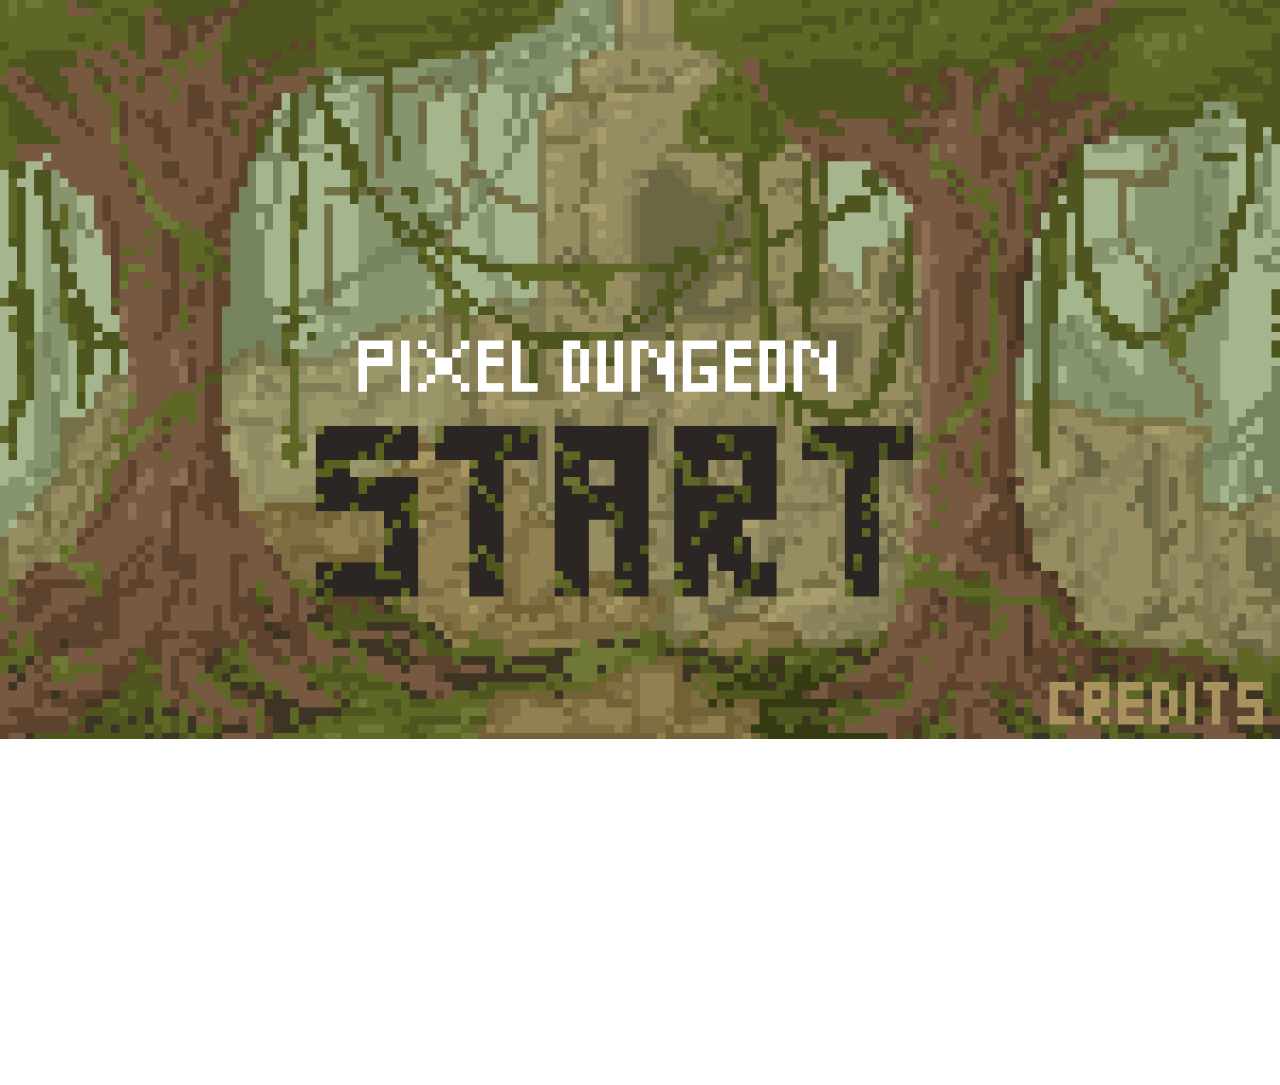
<file: index.html>
<!DOCTYPE html>
<html lang="de">

<head>
    <meta charset="UTF-8">
    <meta http-equiv="X-UA-Compatible" content="IE=edge">
    <meta name="viewport" content="width=device-width, initial-scale=1.0">
    <script type='text/javascript' src='https://code.jquery.com/jquery-3.6.0.js'></script>
    <link rel="stylesheet" href="style.css">
    
    <title>Start</title>
</head>

<body id="startscreen">
    <a href="start.html">
        <div id="startbutton" class="menubutton"></div>
    </a>
    <a href="credits.html">
        <div id="creditsbutton" class="menubutton"></div>
    </a>
    <a href="https://www.youtube.com/watch?v=dQw4w9WgXcQ" target="_blank" rel="noopener nereferrer">
        <div id="rickroll" class="menubutton"></div>
    </a>
   
</body>

</html>
</file>
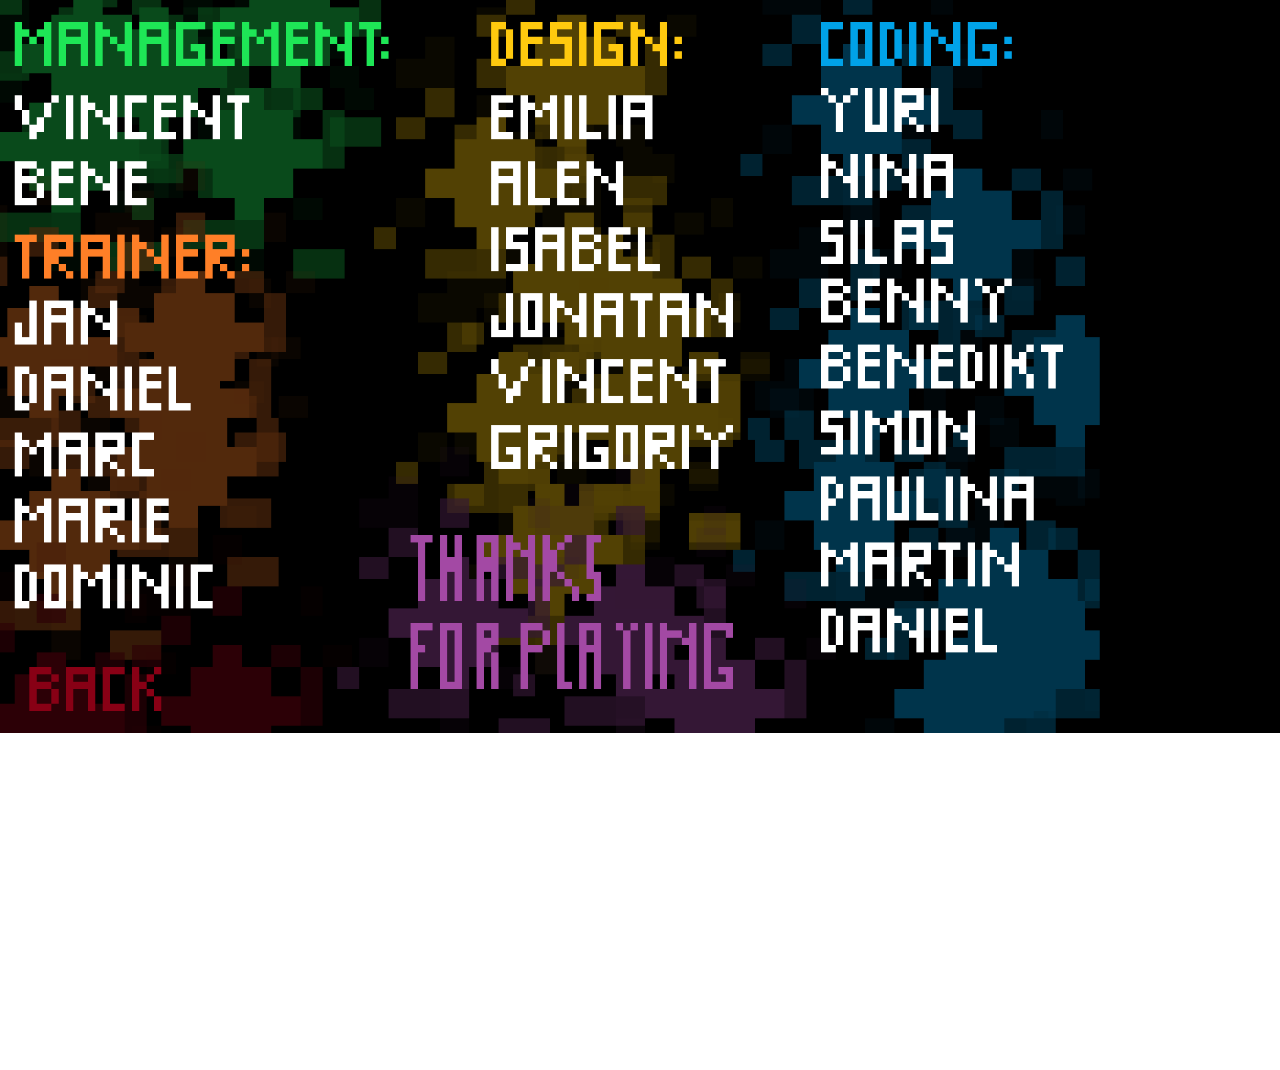
<file: credits.html>
<!DOCTYPE html>
<html lang="de">

<head>
    <meta charset="UTF-8">
    <meta http-equiv="X-UA-Compatible" content="IE=edge">
    <meta name="viewport" content="width=device-width, initial-scale=1.0">
    <script type='text/javascript' src='https://code.jquery.com/jquery-3.6.0.js'></script>
    <link rel="stylesheet" href="style.css">
    <title>Credits</title>
</head>

<body id="credits">
    <a href="index.html">
        <div id="backbutton"></div>
    </a>
   <!-- <h1 class="center">CREDITS</h1>
    <div id="logik" class="center credits">
        <h2>Management:</h2>
        <p>Vincent</p>
        <p>Bene</p>
    </div>
    <div id="design" class="center credits">
        <h2>Design:</h2>
        <p>Isabel</p>
        <p>Grigoriy</p>
        <p>Jonathan</p>
        <p>Alen</p>
        <p>Vincent</p>
        <p>Emilia</p>
    </div>
    <div id="coding" class="center credits">
        <h2>Coding:</h2>
        <p>Yuri</p>
        <p>Nina</p>
        <p>Silas</p>
        <p>Benny</p>
        <p>Benedikt</p>
        <p>Simon</p>
        <p>Pauline</p>
        <p>Martin</p>
        <p>Daniel</p>
    </div>-->

</body>

</html>
</file>
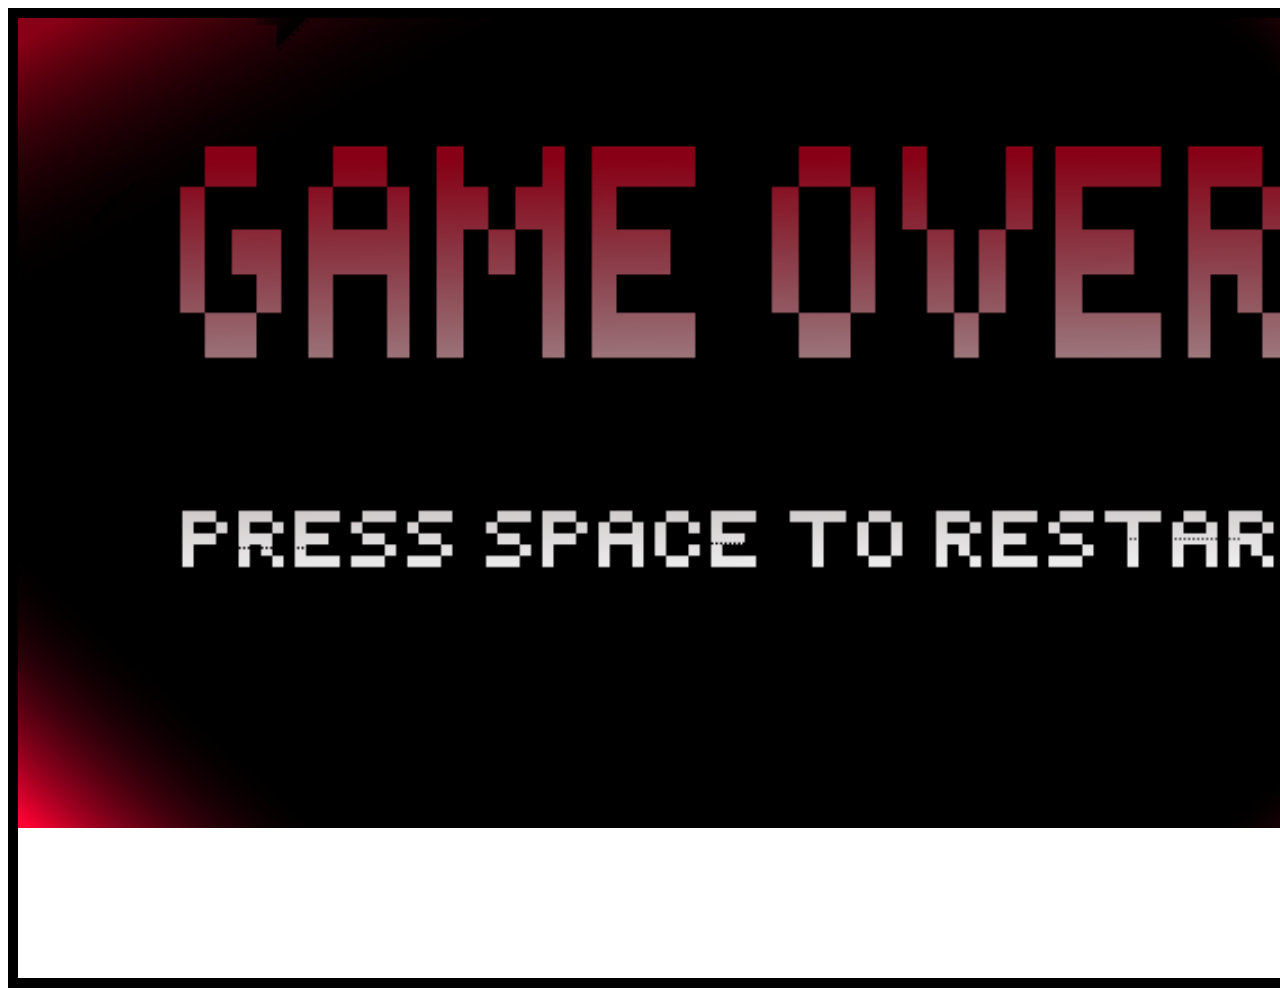
<file: gameover.html>
<!DOCTYPE html>
<html lang="de">
<head>
    <meta charset="UTF-8">
    <meta http-equiv="X-UA-Compatible" content="IE=edge">
    <meta name="viewport" content="width=device-width, initial-scale=1.0">
    <title>Game Over</title>
    <link rel="stylesheet" href="css/gameover.css">
    <script type='text/javascript' src='https://code.jquery.com/jquery-3.6.0.js'></script>
    <script src="js/gameover.js"></script>
</head>
<body>
    <div id="gameover">

    </div>
</body>
</html>
</file>
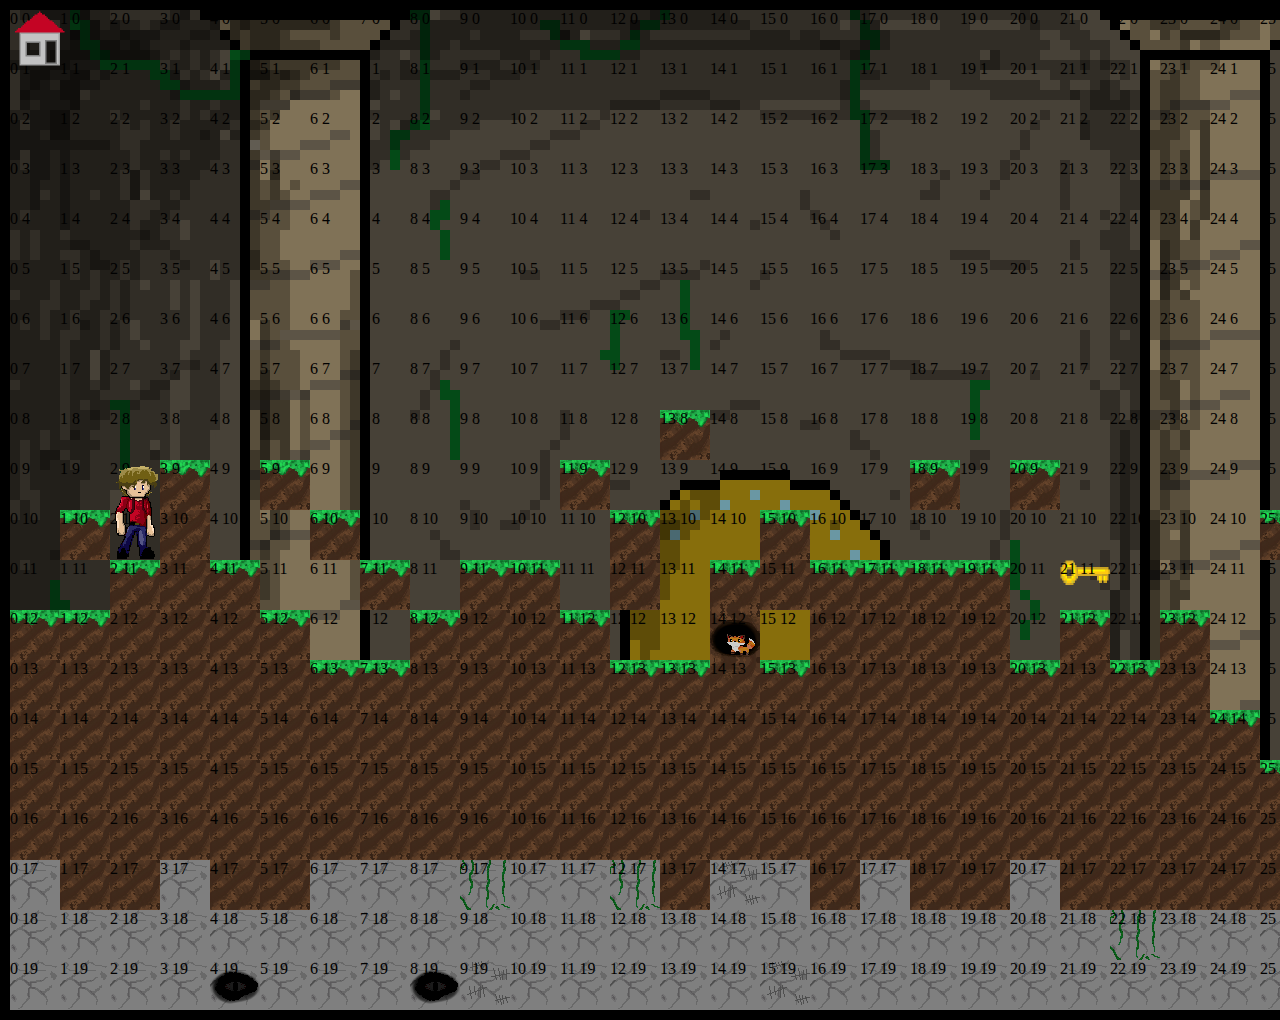
<file: level.html>
<!DOCTYPE html>
<html lang="en">

<head>
    <meta charset="UTF-8">
    <meta name="viewport" content="width=device-width, initial-scale=1.0">
    <script type='text/javascript' src='https://code.jquery.com/jquery-3.5.1.js'></script>
    <script type="text/javascript" src="js/board.js"></script>
    <script type="text/javascript" src="js/engine.js"></script>
    <script type="text/javascript" src="js/spielfigur-grafik.js"></script>
    <link rel="stylesheet" href="css/level.css">
    <title> Pixel Dungeon</title>
</head>
<body>
    <div id="board"></div>
    <div id="player" class="playerStandingRight"></div>
    <a href="start.html"><div id="homebutton"></div></a>
    <div id="herzbox"></div>
</body>
</html>
</file>
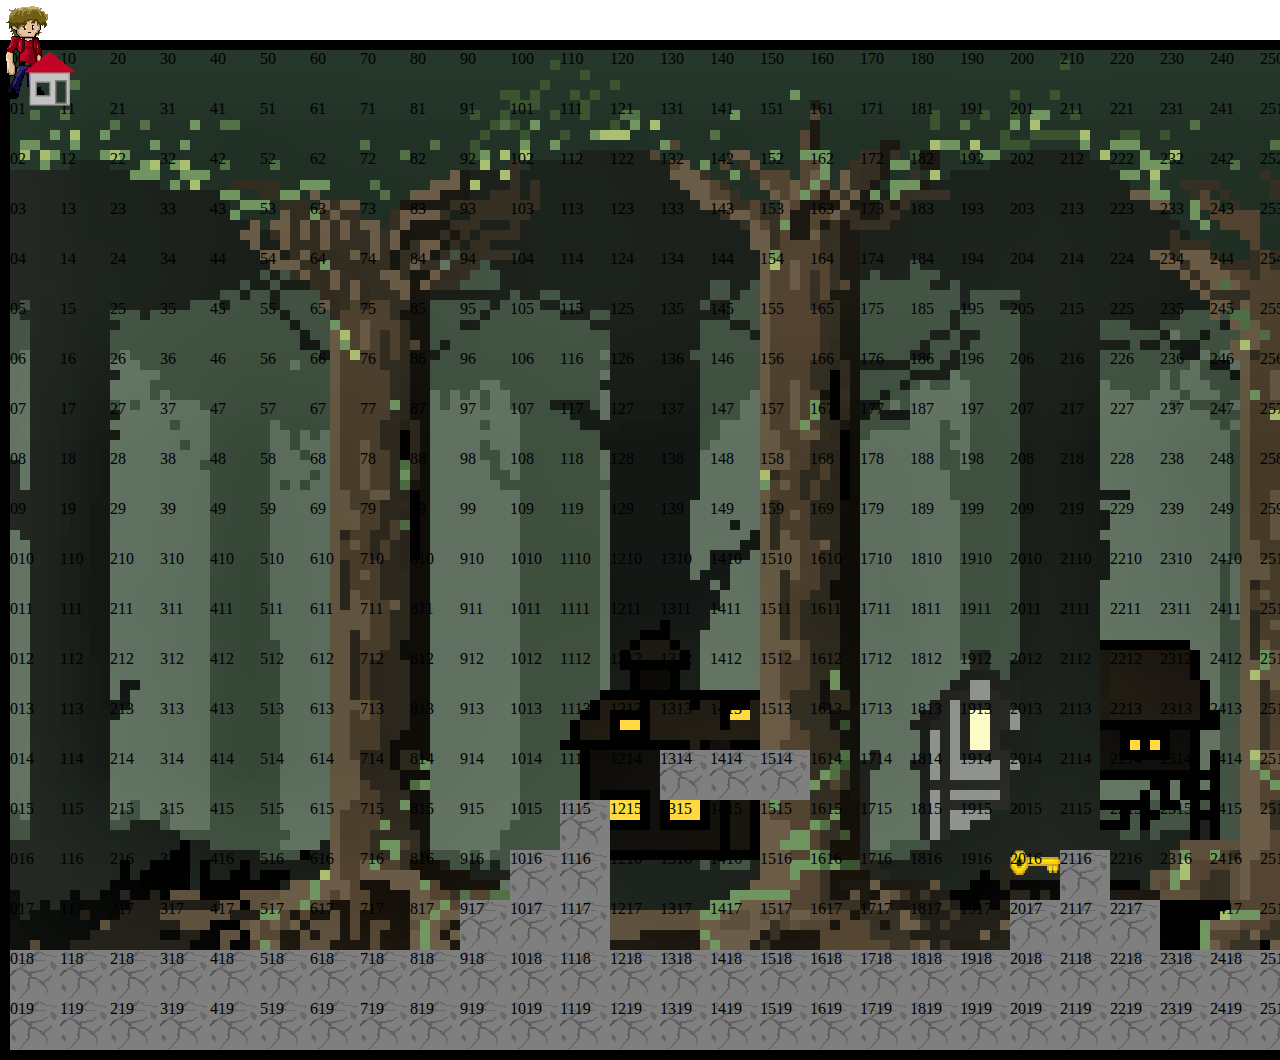
<file: start.html>
<!DOCTYPE html>
<html lang="en">

<head>

    <meta charset="UTF-8">
    <meta http-equiv="X-UA-Compatible" content="IE=edge">
    <meta name="viewport" content="width=device-width, initial-scale=1.0">
    <script type='text/javascript' src='https://code.jquery.com/jquery-3.5.1.js'></script>
    <script type="text/javascript" src="board.js"></script>
    <script type="text/javascript" src="collision_new.js"></script>
    <script type="text/javascript" src="spielfigur-grafik.js"></script>
    <link rel="stylesheet" href="style.css">
	<title>Spiel</title>
    
</head>

<body>
    
    <div id="board"></div>
    <div id="player" class="playerStandingRight"></div>
    <a href="index.html" ><div id="homebutton"></div></a>
</body>

</html>
</file>
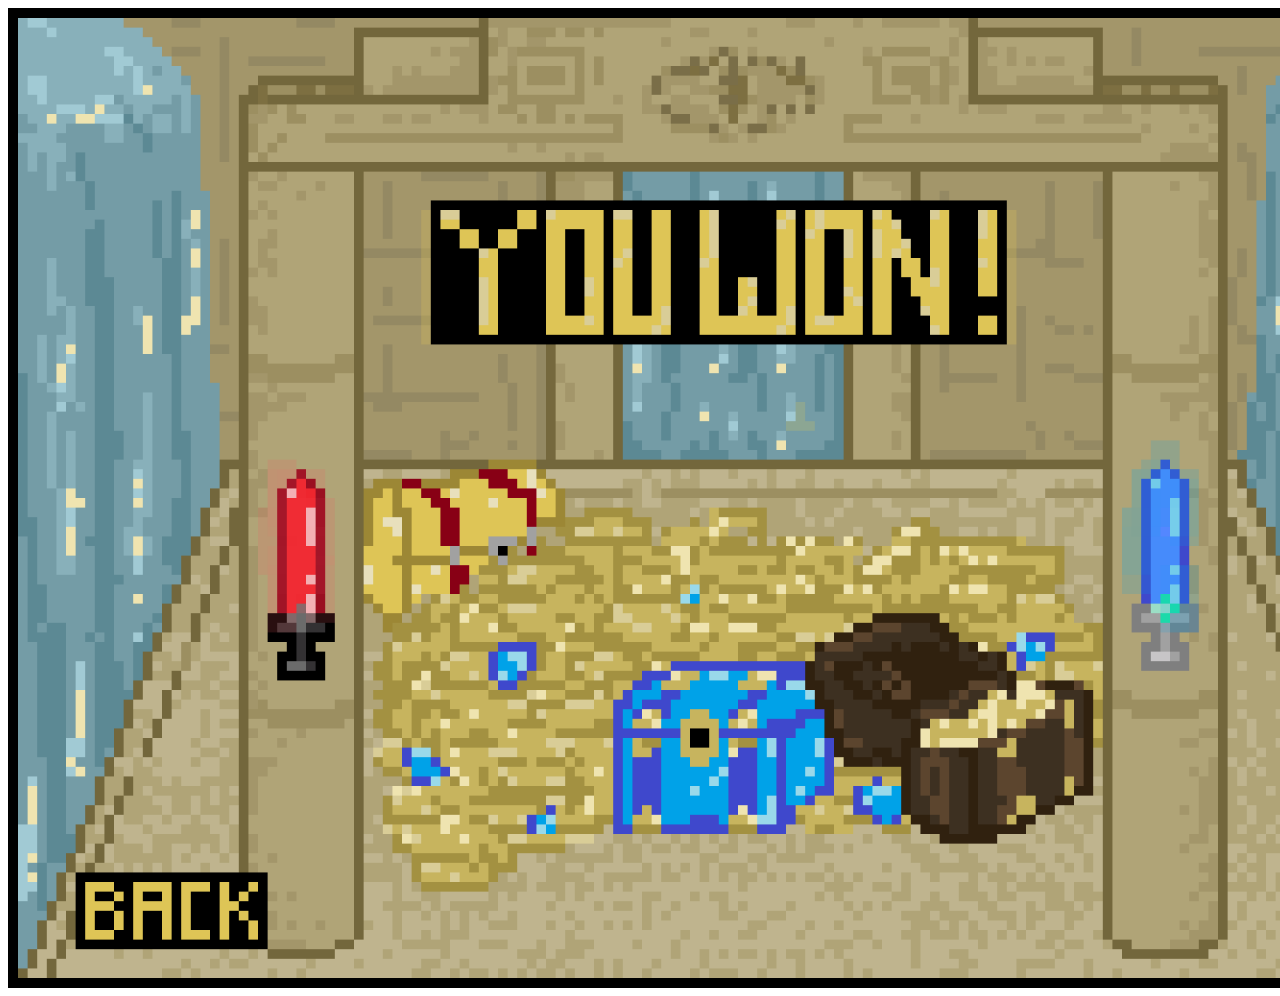
<file: victoryscreen.html>
<!DOCTYPE html>
<html lang="de">
<head>
    <meta charset="UTF-8">
    <meta http-equiv="X-UA-Compatible" content="IE=edge">
    <meta name="viewport" content="width=device-width, initial-scale=1.0">
    <title>Game Over</title>
    <link rel="stylesheet" href="css/victoryscreen.css">
    <script type='text/javascript' src='https://code.jquery.com/jquery-3.6.0.js'></script>
   
</head>
<body>
    <div id="won">
        <a href="start.html" id="backbutton"></a>
    </div>
</body>
</html>
</file>
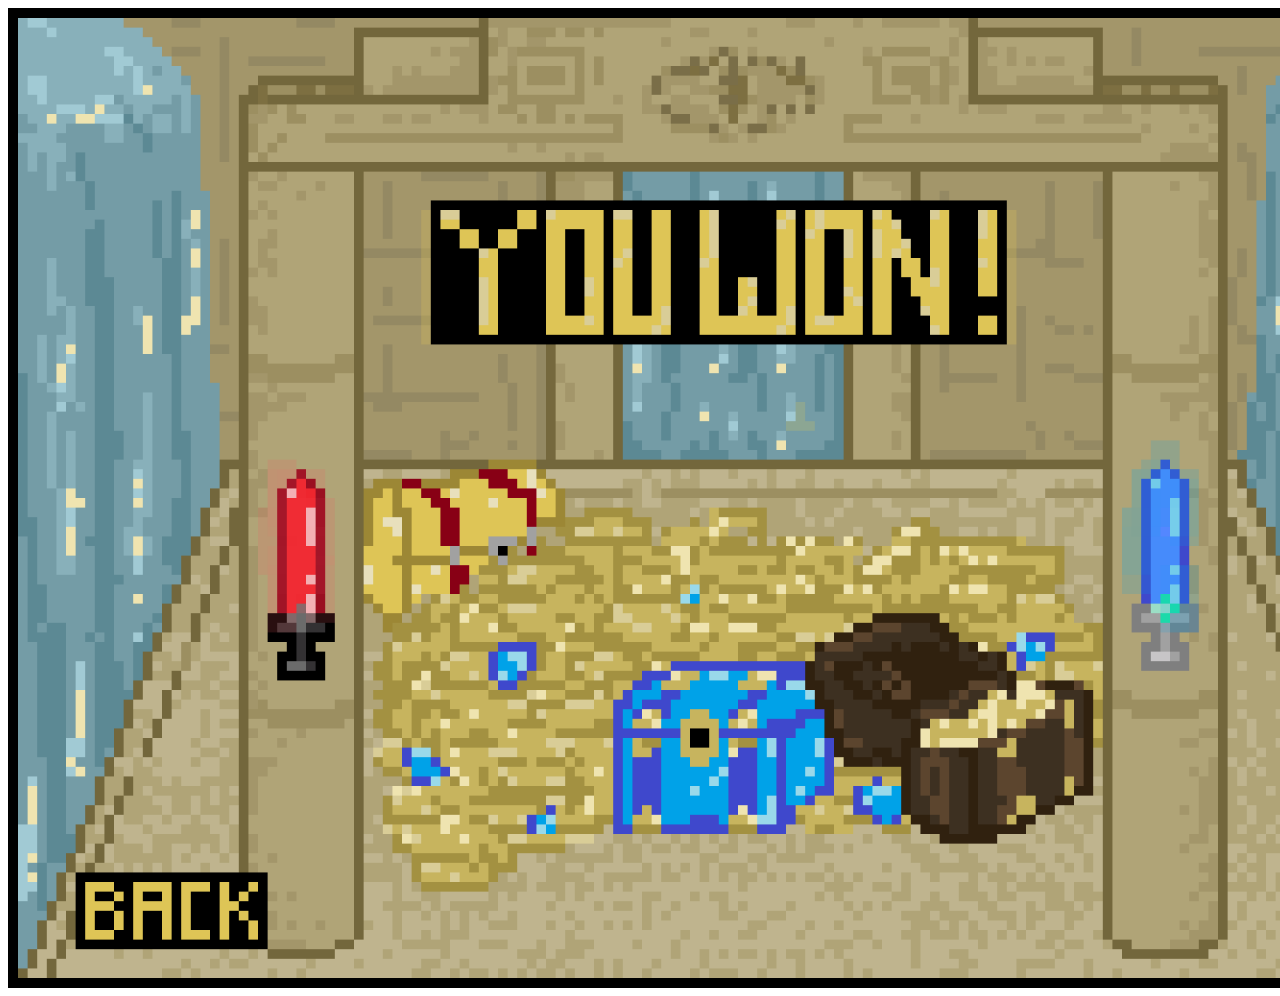
<file: won.html>
<!DOCTYPE html>
<html lang="de">
<head>
    <meta charset="UTF-8">
    <meta http-equiv="X-UA-Compatible" content="IE=edge">
    <meta name="viewport" content="width=device-width, initial-scale=1.0">
    <title>Game Over</title>
    <link rel="stylesheet" href="css/won.css">
    <script type='text/javascript' src='https://code.jquery.com/jquery-3.6.0.js'></script>
   
</head>
<body>
    <div id="won">
        <a href="start.html" id="backbutton"></a>
    </div>
 
</body>
</html>
</file>
<file: style.css>
.menubutton {
    position: absolute;
    text-align: center;
    font-size: 50px;
    border: 5px;
    
    border-radius: 20px;
}

#credits{
    background-image: url(Bilder/credit-screen.png);
    background-size: cover;
    background-repeat: no-repeat;
}

#backbutton {
    position: absolute;
    text-align: center;
    height: 70px;
    font-size: 30px;
    width: 240px;
    top: 1000px;;
    left: 20px;
    border: 5px;
    border-radius: 20px;
}

#homebutton{
    background-image: url(Bilder/Kleines_Haus.png);
    position: absolute;
    background-size: cover;
    height:75px;
    width: 75px;
    left: 10px;
    z-index: 1;
    top: 50px;
}

#closebutton{
    background-image: url(Bilder/close.png);
    position: absolute;
    background-size: cover;
    height:75px;
    width: 75px;
    right: 0px;
    z-index: 1;
    top: 10px;
}

#gameover {
    background-image: url(Bilder/gameover.png);
    background-repeat: no-repeat;
    background-size: 101%;

}

#startscreen {
    background-image: url(Bilder/start-screen.png);
    background-repeat: no-repeat;
    background-size: cover;
    justify-content: center;
    width: 100%;
    height: 100%;
}

#startbutton {
    top: 630px;
    left: 470px;
    width: 910px;
    height: 270px;
}

#creditsbutton {
    top: 1000px;
    left: 1570px;
    width: 350px;
    height: 85px;
}

#rickroll {
    top:500px;
    left: 500px;
    height: 100px;
    width: 760px;
}



.solid {
    
}

.stone {
    background-image: url(Bilder/stein_wand.png);
    background-size: contain;
}

.torch {
    background-image: url(Bilder/fackel\ gif.gif);
    background-size: contain;
}

.sign {
    background-image: url(Bilder/stein\ mit\ schild.png);
    background-size: contain;
}

.stoneGround {
    background-image: url(Bilder/stone\ ground.png);
    background-size: contain;
}

.dirt {
    background-image: url(Bilder/dirt.png);
    background-size: contain;
}

.closedDoorUpper {
    background-image: url(Bilder/stein\ mit\ schild.png);
    background-size: contain;
}

.closedDoorLower {
    background-image: url(Bilder/stein\ mit\ schild.png);
    background-size: contain;
}

.openedDoorUpper {
    background-image: url(Bilder/stein\ mit\ schild.png);
    background-size: contain;
}

.openedDoorLower {
    background-image: url(Bilder/stein\ mit\ schild.png);
    background-size: contain;
}

.Key {
    background-image: url(Bilder/Schlüssel\ 2.png);
    background-size: contain;
    background-repeat: no-repeat;
}


.notFound {
    background-color: red;
}

#player {
    z-index: 1;
    width: 50px;
    height: 100px;
    position: absolute;
    left: 0px;
    top: 0px;
    background-size: contain;
    background-repeat: no-repeat;

}

#board {
    background-image: url(Bilder/Hintergrund-djungel.png);
    border: 10px solid black;
    width: 1900px;
    height: 1000px;
    display: flex;
    flex-flow: row wrap;
    position: absolute;
    top: 40px;
    left: 0px;
}

#board.boss {
    background-image: url(Bilder/in-tempel-hintergrund.png);
}

#board>div {
    width: 50px;
    height: 50px;
}




.playerStandingLeft {
    background-image: url(Bilder/player_standing_left.png);
}

.playerStandingRight {
    background-image: url(Bilder/player_standing_right.png);
}

.playerWalkingLeft {
    background-image: url(Bilder/player_walking_left.png);
}

.playerWalkingRight {
    background-image: url(Bilder/player_walking_right.png);
}




.credits {
    font-size: 30px;
}

#logik {
    left: 19%;
    position: absolute;
}

#design {
    left: 40%;
    width: 20%;
    position: absolute;
}

#coding {
    right: 20%;
    position: absolute;
}

.center {
    text-align: center;
}
</file>
<file: css/gameover.css>
#gameover {
    width: 90em;
    height: 60em;
    border: 10px solid black;
    background-image: url("../img/gegenstaende/Hintergründe/gameOver.png");
    background-size: contain;
    background-repeat: no-repeat;
    margin: auto;
}
</file>
<file: css/level.css>
* {
    margin: 0em;
    overflow: hidden;
}

#board {
    width: 1900px;
    height: 1000px;
    border: 10px solid black;
    display: flex;
    flex-flow: row wrap;
    background-size: contain;
}
.background1{
    background-image: url("../img/gegenstaende/Hintergründe/Hintergrund-djungel.png");
}
.background2{
    background-image: url("../img/gegenstaende/Hintergründe/in-tempel-hintergrund.png");
}
.background3{
    background-image: url("../img/gegenstaende/Hintergründe/wasserfall-hintergrund.png");
}
#board>div {
    width: 50px;
    height: 50px;
    background-size: contain;
    background-repeat: no-repeat;
}


#player {
    z-index: 2;
    width: 50px;
    height: 100px;
    position: absolute;
    background-size: contain;
    background-repeat: no-repeat;
}


/*Animation der Figur*/
.playerStandingLeft {
    background-image: url('../img/charakter/player_standing_left.png');
}

.playerStandingRight {
    background-image: url('../img/charakter/player_standing_right.png');
}

.playerWalkingLeft {
    background-image: url('../img/charakter/player_walking_left.png');
}

.playerWalkingRight {
    background-image: url('../img/charakter/player_walking_right.png');
}

.playerInteracting {
    background-image: url('../img/charakter/player_interaction.png');
}

.playerJumpingRight {
    background-image: url('../img/charakter/player_jumping_right.png');
}

.playerJumpingLeft {
    background-image: url("../img/charakter/player_jumping_left.png");
}

/*Aussehen der Spielblöcke*/
.stone {
    background-image: url("../img/gegenstaende/Blöcke/stein\ wand.png");
    background-size: contain;
}

.torch {
    background-image: url("../img/gegenstaende/Blöcke/fackel\ gif.gif");
    background-size: contain;
}

.sign {
    background-image: url("../img/gegenstaende/Blöcke/stein\ mit\ schild.png");
    background-size: contain;
}

.stoneGround {
    background-image: url("../img/gegenstaende/Blöcke/stone\ ground.png");
    background-size: contain;
}

.dirt {
    background-image: url("../img/gegenstaende/Blöcke/dirt.png");
    background-size: contain;
}

.amethyst {
    background-image: url("../img/gegenstaende/Blöcke/amethyst.png");
}

.mossStone {
    background-image: url("../img/gegenstaende/Blöcke/bewachsene\ steinwand.png");
}

.diamond {
    background-image: url("../img/gegenstaende/Blöcke/diamanten.png");
}

.fox {
    background-image: url("../img/gegenstaende/Blöcke/dirt\ 2.png");
}

.grassStone {
    background-image: url("../img/gegenstaende/Blöcke/grass\ mit\ stein.png");
}

.holeInWall {
    background-image: url("../img/gegenstaende/Blöcke/loch\ in\ der\ wand.png");
}

.StoneWater {
    background-image: url("../img/gegenstaende/Blöcke/stein\ mit\ wasser.png");
}

.picture {
    background-image: url("../img/gegenstaende/Blöcke/stone\ mit\ bild.png");
}

.stone2 {
    background-image: url("../img/gegenstaende/Blöcke/stone\ mit\ ritzen.png");
}

.root1 {
    background-image: url("../img/gegenstaende/Blöcke/wurzeln\ links.png");
}

.root2 {
    background-image: url("../img/gegenstaende/Blöcke/wurzeln\ links\ unten.png");
}

.root3 {
    background-image: url("../img/gegenstaende/Blöcke/wurzeln\ mitte.png");
}

.closedDoorUpper {
    background-image: url("../img/gegenstaende/Tür/door-up-closed.png");
    background-size: contain;
}

.closedDoorLower {
    background-image: url("../img/gegenstaende/Tür/door-bottom.png");
    background-size: contain;
}

.openedDoorUpper {
    background-image: url("../img/gegenstaende/Tür/door-up-open.png");
    background-size: contain;
}

.openedDoorLower {
    background-image: url("../img/gegenstaende/Tür/door-bottom.png");
    background-size: contain;
}

.key {
    background-image: url("../img/gegenstaende/Schlüssel/key2.png");
}

.keyBrown {
    background-image: url("../img/gegenstaende/Schlüssel/key1.png");
}

.key3 {
    background-image: url("../img/gegenstaende/Schlüssel/key3.png");
}

.keyBoss {
    background-image: url("../img/gegenstaende/Schlüssel/boss_key.png");
}

.sword1 {
    background-image: url("../img/gegenstaende/Schwerter/Schwert\ 1.png");
}

.sword2 {
    background-image: url("../img/gegenstaende/Schwerter/Schwer\ 2.png");
}

.sword3 {
    background-image: url("../img/gegenstaende/Schwerter/Schwert\ 3.png");
}

.diaChest {
    background-image: url("../img/gegenstaende/Kisten/dia-kiste.png");
}

.diaChestOpen {
    background-image: url("../img/gegenstaende/Kisten/open-dia-kiste.png");
}

.goldChest {
    background-image: url("../img/gegenstaende/Kisten/gold-kiste.png");
}

.goldChestOpen {
    background-image: url("../img/gegenstaende/Kisten/open-gold-kiste.png");
}

.woodenChest {
    background-image: url("../img/gegenstaende/Kisten/holz-kiste.png");
}

.woodenChestOpen {
    background-image: url("../img/gegenstaende/Kisten/open-holz-kiste.png");

}

.doorNextLevel {
    background-color: blue;
}

.doorLastLevelLower {
    background-image: url("../img/gegenstaende/Tür/door-bottom.png");
}

.doorLastLevelUpper {
    background-image: url("../img/gegenstaende/Tür/door-up-open.png");
}

.schatz {
    background-image: url("../img/gegenstaende/Kisten/goldKiste.png");
}

.dirtWithGrass {
    background-image: url("../img/gegenstaende/Blöcke/dirtWithGrass.png");
    background-size: contain;
}

.monster {
    background-image: url("../img/monster/ghost.png");
    z-index: 1;
    position: absolute;
    background-size: contain;
    background-repeat: no-repeat;
    height: 50px;
    width: 50px;
}

.blink {
    animation: blinking 0.5s 0s;
}

@keyframes blinking {
    0% {
        opacity: 1;
    }

    25% {
        opacity: 0;
    }

    50% {
        opacity: 1;
    }

    75% {
        opacity: 0;
    }

    100% {
        opacity: 1;
    }
}

#herzbox {
    width: 125px;
    height: 90px;
    position: absolute;
    left: 1750px;
    top: 20px;
    z-index: 1;
    float:left;
}

.herz {
    background-image: url('../img/charakter/Herz.png');
    background-size: contain;
    background-repeat: no-repeat;
    width: 40px;
    height: 40px;
    float:left;
}

.geist {
    background-image: url("../img/monster/ghost.png");
}
#homebutton{
    background-image: url("../img/buttons/Kleines_Haus.png");
    position: absolute;
    background-size: cover;
    height:75px;
    width: 75px;
    left: 0px;
    z-index: 1;
    top: 10px;
}
</file>
<file: css/victoryscreen.css>
#won {
    width: 90em;
    height: 60em;
    border: 10px solid black;
    background-image: url("../img/gegenstaende/Hintergründe/win-screen.png");
    background-size: contain;
    background-repeat: no-repeat;
    margin: auto;
    display: grid;
    grid-template-columns: 3fr 15fr 82fr ;
    grid-template-rows: 88fr 10fr 2fr;
}

#backbutton {
    grid-row: 2/3;
    grid-column: 2/3;
}
</file>
<file: css/won.css>
#won {
    width: 90em;
    height: 60em;
    border: 10px solid black;
    background-image: url("../img/gegenstaende/Hintergründe/win-screen.png");
    background-size: contain;
    background-repeat: no-repeat;
    margin: auto;
    display: grid;
    grid-template-columns: 3fr 15fr 82fr ;
    grid-template-rows: 88fr 10fr 2fr;
}

#backbutton {
    grid-row: 2/3;
    grid-column: 2/3;
}
</file>
